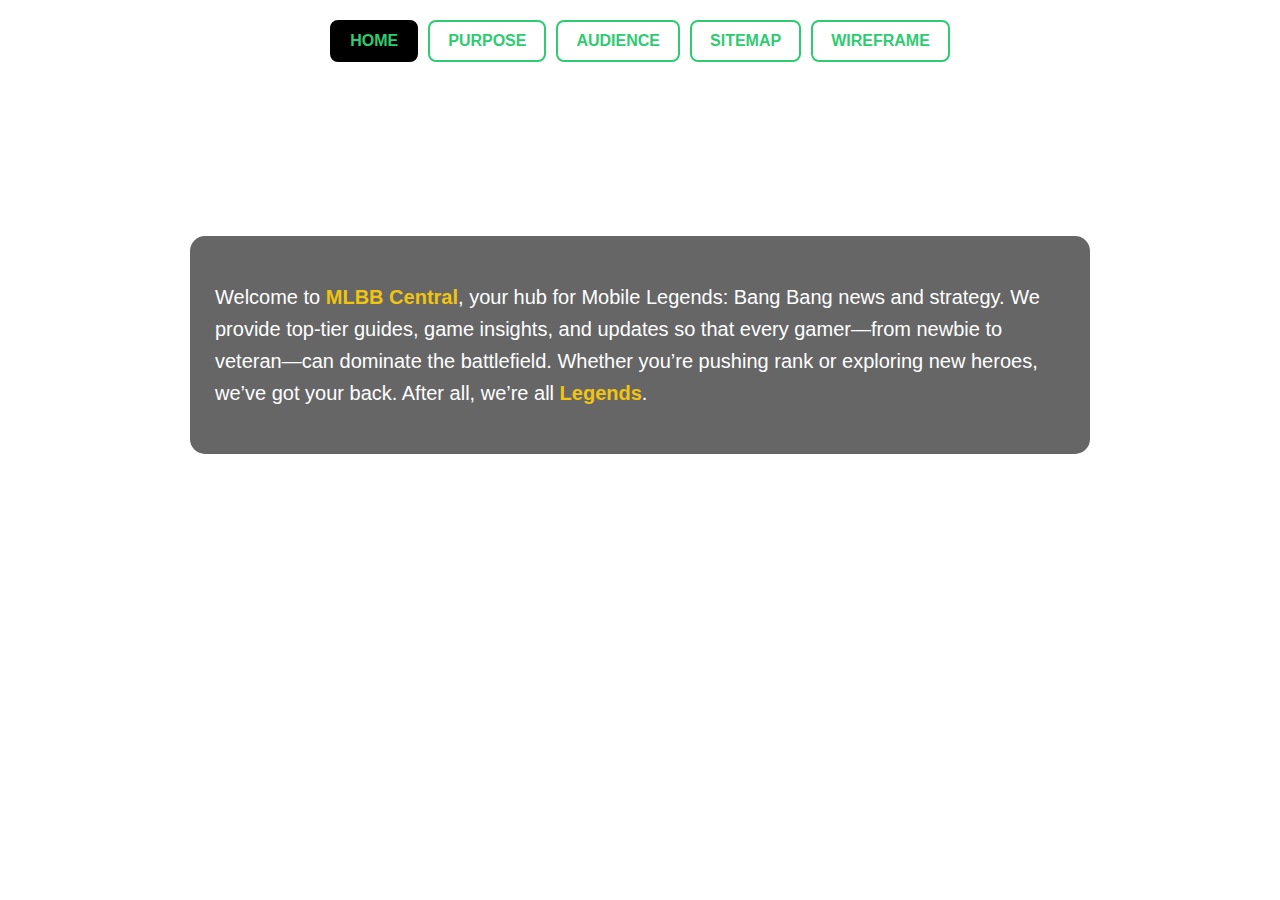
<file: index.html>
<!DOCTYPE html>
<html lang="en">
<head>
  <meta charset="UTF-8">
  <title>Home - MLBB Central</title>
  <link rel="stylesheet" href="style.css">
</head>
<body>
  <div class="navbar">
    <a href="index.html" class="active">HOME</a>
    <a href="purpose.html">PURPOSE</a>
    <a href="audience.html">AUDIENCE</a>
    <a href="sitemap.html">SITEMAP</a>
    <a href="wireframe.html">WIREFRAME</a>
  </div>

  <div class="container">
    <h1>MLBB CENTRAL</h1>
    <div class="content-box">
      <p>
        Welcome to <span class="highlight">MLBB Central</span>, your hub for Mobile Legends: Bang Bang news and strategy. 
        We provide top-tier guides, game insights, and updates so that every gamer—from newbie to veteran—can dominate the battlefield.
        Whether you’re pushing rank or exploring new heroes, we’ve got your back. After all, we’re all <span class="highlight">Legends</span>.
      </p>
    </div>
  </div>
</body>
</html>
</file>
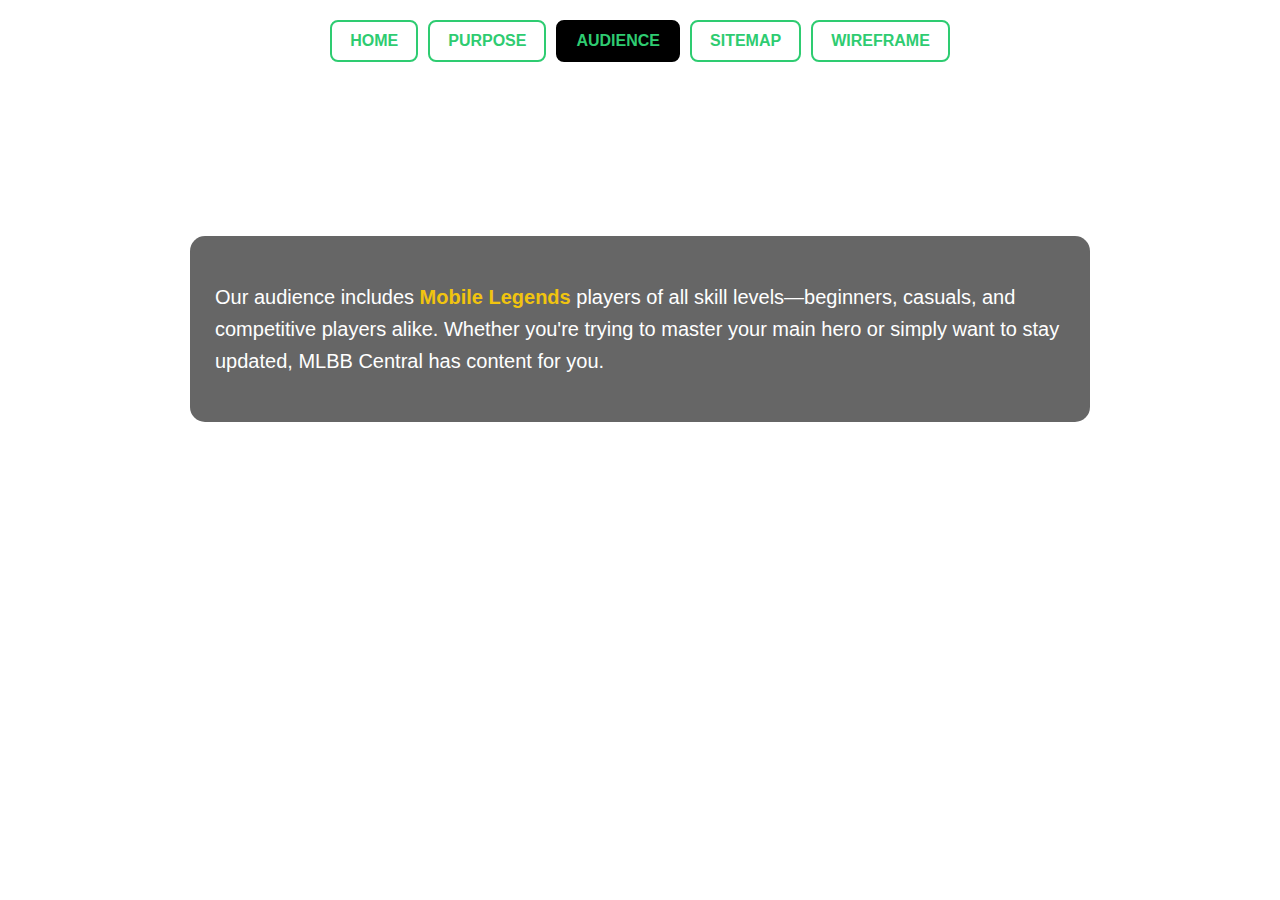
<file: audience.html>
<!DOCTYPE html>
<html lang="en">
<head>
  <meta charset="UTF-8">
  <title>Audience - MLBB Central</title>
  <link rel="stylesheet" href="style.css">
</head>
<body>
  <div class="navbar">
    <a href="index.html">HOME</a>
    <a href="purpose.html">PURPOSE</a>
    <a href="audience.html" class="active">AUDIENCE</a>
    <a href="sitemap.html">SITEMAP</a>
    <a href="wireframe.html">WIREFRAME</a>
  </div>

  <div class="container">
    <h1>AUDIENCE</h1>
    <div class="content-box">
      <p>
        Our audience includes <span class="highlight">Mobile Legends</span> players of all skill levels—beginners, casuals, and competitive players alike.
        Whether you're trying to master your main hero or simply want to stay updated, MLBB Central has content for you.
      </p>
    </div>
  </div>
</body>
</html>
</file>
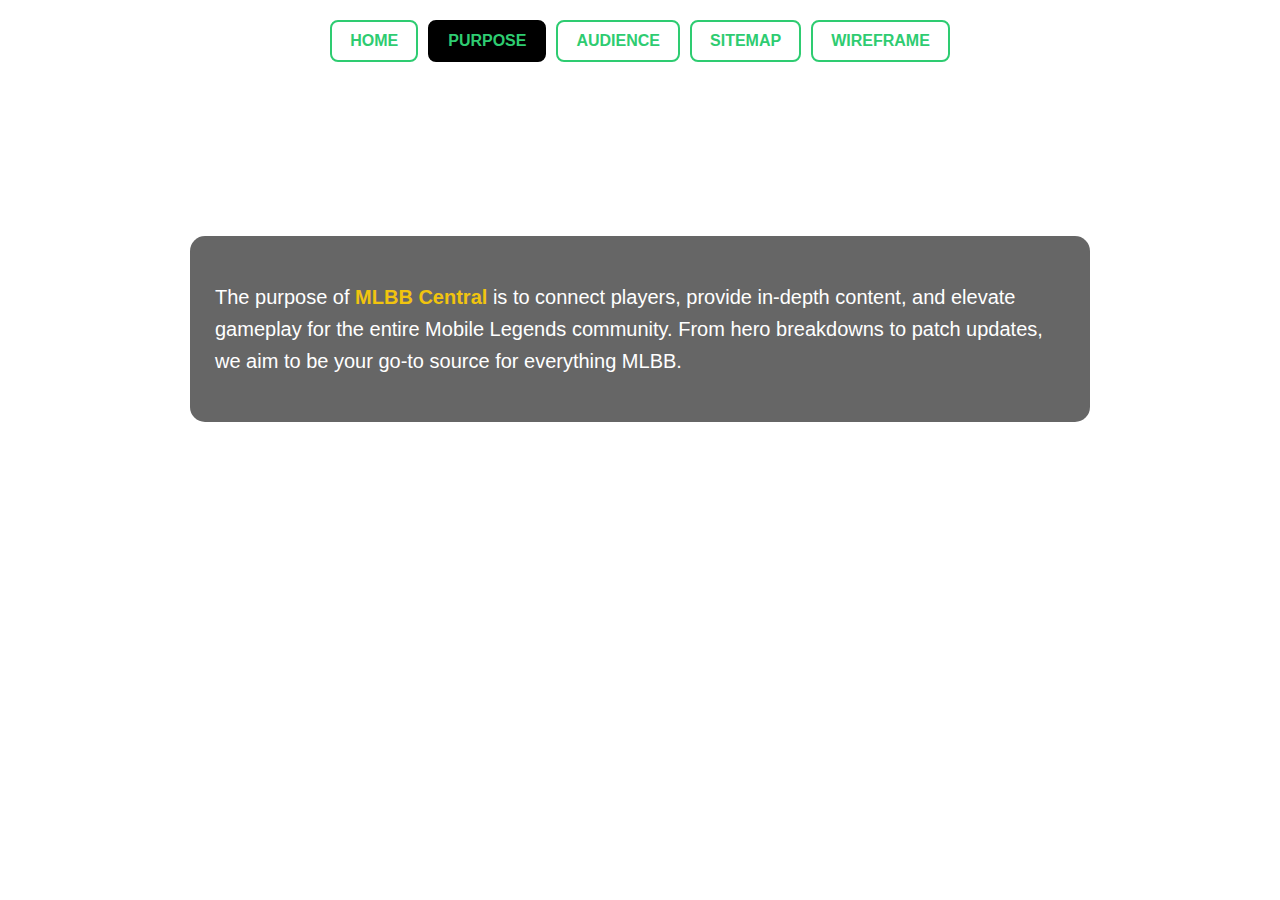
<file: purpose.html>
<!DOCTYPE html>
<html lang="en">
<head>
  <meta charset="UTF-8">
  <title>Purpose - MLBB Central</title>
  <link rel="stylesheet" href="style.css">
</head>
<body>
  <div class="navbar">
    <a href="index.html">HOME</a>
    <a href="purpose.html" class="active">PURPOSE</a>
    <a href="audience.html">AUDIENCE</a>
    <a href="sitemap.html">SITEMAP</a>
    <a href="wireframe.html">WIREFRAME</a>
  </div>

  <div class="container">
    <h1>PURPOSE</h1>
    <div class="content-box">
      <p>
        The purpose of <span class="highlight">MLBB Central</span> is to connect players, provide in-depth content, and elevate gameplay for the entire Mobile Legends community.
        From hero breakdowns to patch updates, we aim to be your go-to source for everything MLBB.
      </p>
    </div>
  </div>
</body>
</html>
</file>
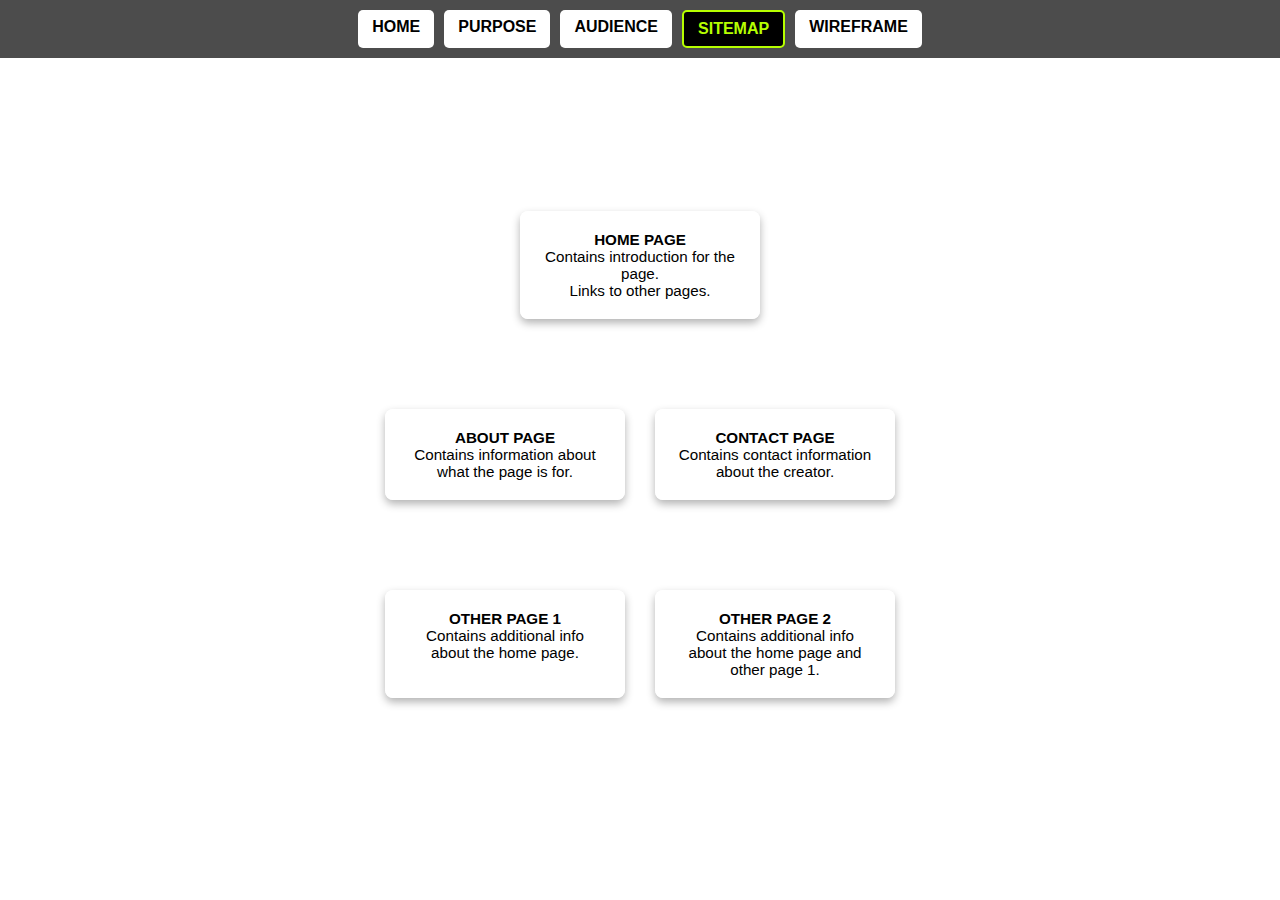
<file: sitemap.html>
<!DOCTYPE html>
<html lang="en">
<head>
  <meta charset="UTF-8" />
  <meta name="viewport" content="width=device-width, initial-scale=1.0"/>
  <title>Sitemap - MLBB Central</title>
  <link rel="stylesheet" href="style.css">
  <style>
    .nav {
      display: flex;
      justify-content: center;
      gap: 10px;
      background-color: rgba(0, 0, 0, 0.7);
      padding: 10px;
    }

    .nav a {
      text-decoration: none;
      color: black;
      background-color: white;
      padding: 8px 14px;
      border-radius: 5px;
      font-weight: bold;
    }

    .nav a.active {
      background-color: black;
      color: #b6ff00;
      border: 2px solid #b6ff00;
    }

    .container {
      text-align: center;
      padding: 40px 20px;
      color: white;
    }

    h1 {
      font-size: 2.5em;
      margin-bottom: 10px;
    }

    .sitemap-grid {
      display: flex;
      flex-direction: column;
      align-items: center;
      gap: 30px;
    }

    .row {
      display: flex;
      justify-content: center;
      gap: 30px;
      flex-wrap: wrap;
    }

    .box {
      background-color: rgba(255, 255, 255, 0.9);
      color: black;
      border-radius: 8px;
      padding: 20px;
      width: 200px;
      box-shadow: 0 4px 8px rgba(0, 0, 0, 0.3);
      font-size: 0.95em;
    }

    .line {
      width: 4px;
      height: 30px;
      background-color: white;
      margin: 0 auto;
    }

    .horizontal-line {
      height: 4px;
      width: 100%;
      max-width: 500px;
      background-color: white;
      margin: 0 auto;
    }
  </style>
</head>
<body>
  <div class="nav">
    <a href="index.html">HOME</a>
    <a href="purpose.html">PURPOSE</a>
    <a href="audience.html">AUDIENCE</a>
    <a class="active" href="sitemap.html">SITEMAP</a>
    <a href="wireframe.html">WIREFRAME</a>
  </div>

  <div class="container">
    <h1>SITEMAP</h1>
    <h2>MLBB Central Website Structure</h2>
    
    <div class="sitemap-grid">
      <div class="row">
        <div class="box">
          <strong>HOME PAGE</strong><br/>
          Contains introduction for the page.<br/>
          Links to other pages.
        </div>
      </div>
      
      <div class="line"></div>

      <div class="row">
        <div class="box">
          <strong>ABOUT PAGE</strong><br/>
          Contains information about what the page is for.
        </div>
        <div class="box">
          <strong>CONTACT PAGE</strong><br/>
          Contains contact information about the creator.
        </div>
      </div>

      <div class="line"></div>

      <div class="row">
        <div class="box">
          <strong>OTHER PAGE 1</strong><br/>
          Contains additional info about the home page.
        </div>
        <div class="box">
          <strong>OTHER PAGE 2</strong><br/>
          Contains additional info about the home page and other page 1.
        </div>
      </div>
    </div>
  </div>
</body>
</html>
</file>
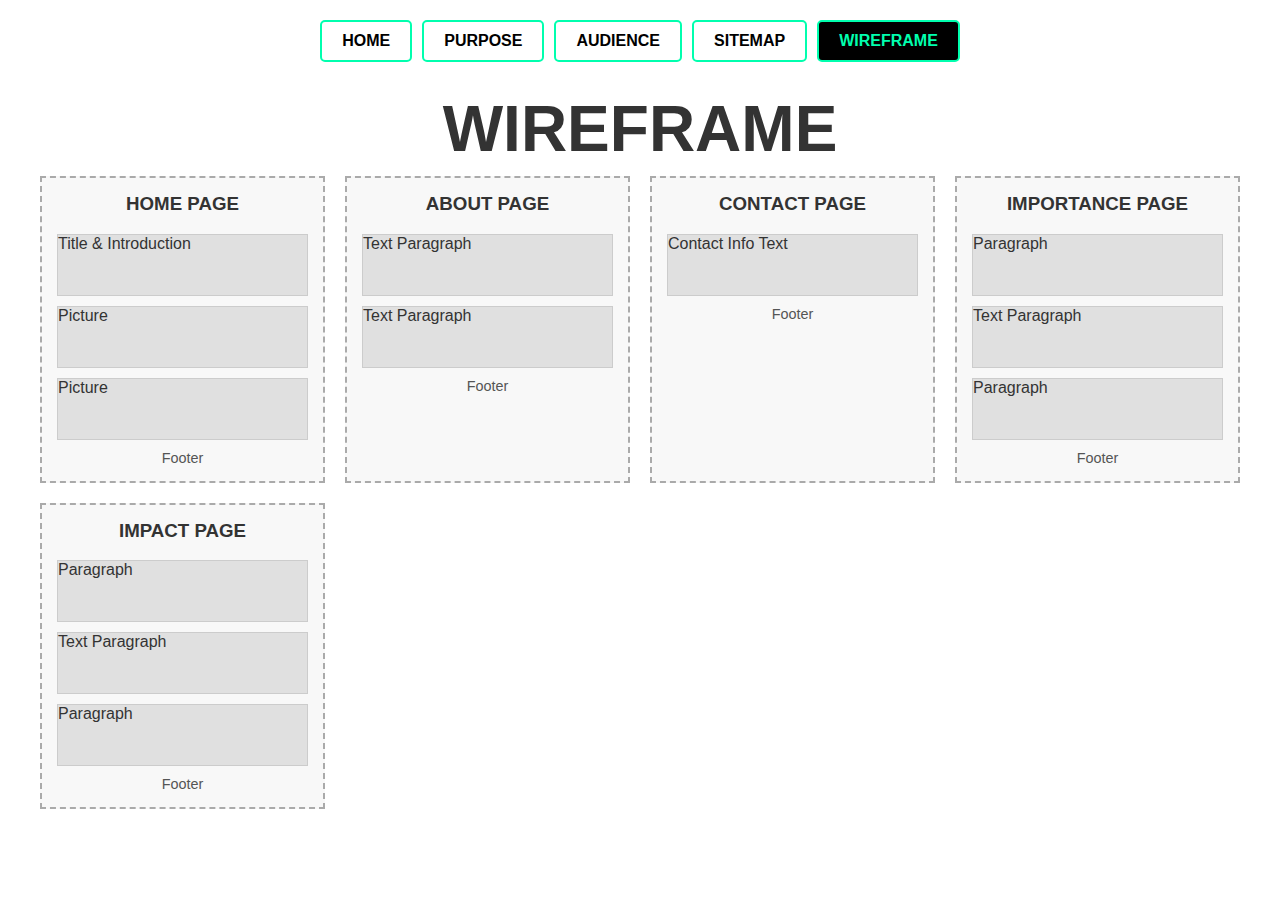
<file: wireframe.html>
<!DOCTYPE html>
<html lang="en">
<head>
  <meta charset="UTF-8">
  <title>Wireframe - MLBB Central</title>
  <link rel="stylesheet" href="style.css">
  <style>
    body {
      font-family: Arial, sans-serif;
      color: #333;
      margin: 20px;
    }

    .nav {
      display: flex;
      justify-content: center;
      gap: 10px;
      margin-bottom: 30px;
    }

    .nav a {
      text-decoration: none;
      background-color: white;
      padding: 10px 20px;
      border-radius: 5px;
      font-weight: bold;
      color: black;
      border: 2px solid #00ffae;
    }

    .nav a.active {
      background-color: black;
      color: #00ffae;
    }

    h1 {
      text-align: center;
      margin-bottom: 10px;
    }

    .grid {
      display: grid;
      grid-template-columns: repeat(auto-fit, minmax(250px, 1fr));
      gap: 20px;
      max-width: 1200px;
      margin: auto;
    }

    .box {
      border: 2px dashed #aaa;
      padding: 15px;
      background-color: #f8f8f8;
    }

    .box h3 {
      margin-top: 0;
      text-align: center;
    }

    .placeholder {
      height: 60px;
      border: 1px solid #ccc;
      margin: 10px 0;
      background-color: #e0e0e0;
    }

    .footer {
      text-align: center;
      margin-top: 10px;
      font-size: 0.9em;
      color: #555;
    }
  </style>
</head>
<body>
  <div class="nav">
    <a href="index.html">HOME</a>
    <a href="purpose.html">PURPOSE</a>
    <a href="audience.html">AUDIENCE</a>
    <a href="sitemap.html">SITEMAP</a>
    <a href="wireframe.html" class="active">WIREFRAME</a>
  </div>

  <h1>WIREFRAME</h1>
  <div class="grid">
    <div class="box">
      <h3>HOME PAGE</h3>
      <div class="placeholder">Title & Introduction</div>
      <div class="placeholder">Picture</div>
      <div class="placeholder">Picture</div>
      <div class="footer">Footer</div>
    </div>
    <div class="box">
      <h3>ABOUT PAGE</h3>
      <div class="placeholder">Text Paragraph</div>
      <div class="placeholder">Text Paragraph</div>
      <div class="footer">Footer</div>
    </div>
    <div class="box">
      <h3>CONTACT PAGE</h3>
      <div class="placeholder">Contact Info Text</div>
      <div class="footer">Footer</div>
    </div>
    <div class="box">
      <h3>IMPORTANCE PAGE</h3>
      <div class="placeholder">Paragraph</div>
      <div class="placeholder">Text Paragraph</div>
      <div class="placeholder">Paragraph</div>
      <div class="footer">Footer</div>
    </div>
    <div class="box">
      <h3>IMPACT PAGE</h3>
      <div class="placeholder">Paragraph</div>
      <div class="placeholder">Text Paragraph</div>
      <div class="placeholder">Paragraph</div>
      <div class="footer">Footer</div>
    </div>
  </div>
</body>
</html>
</file>
<file: style.css>
body {
  margin: 0;
  font-family: 'Segoe UI', sans-serif;
  color: white;
  background: url('https://cdn.oneesports.gg/cdn-data/2023/09/MLBB_patch1.8.20_preview-1024x576.jpg') no-repeat center center fixed;
  background-size: cover;
}

.navbar {
  display: flex;
  justify-content: center;
  gap: 10px;
  padding: 20px;
  margin: 0;
}

.navbar a {
  text-decoration: none;
  padding: 10px 18px;
  font-weight: bold;
  border-radius: 8px;
  background-color: white;
  color: #2ecc71;
  border: 2px solid #2ecc71;
  transition: 0.3s ease;
}

.navbar a:hover {
  background-color: #2ecc71;
  color: white;
}

.navbar a.active {
  background-color: black;
  color: #2ecc71;
  border: 2px solid black;
}

.container {
  max-width: 900px;
  margin: auto;
  padding: 60px 20px;
}

h1 {
  font-size: 64px;
  font-weight: bold;
  margin: 0 0 20px;
}

.content-box {
  background-color: rgba(0, 0, 0, 0.6);
  padding: 25px;
  border-radius: 15px;
}

.content-box p {
  font-size: 20px;
  line-height: 1.6;
}

.highlight {
  color: #f1c40f;
  font-weight: bold;
}
</file>
